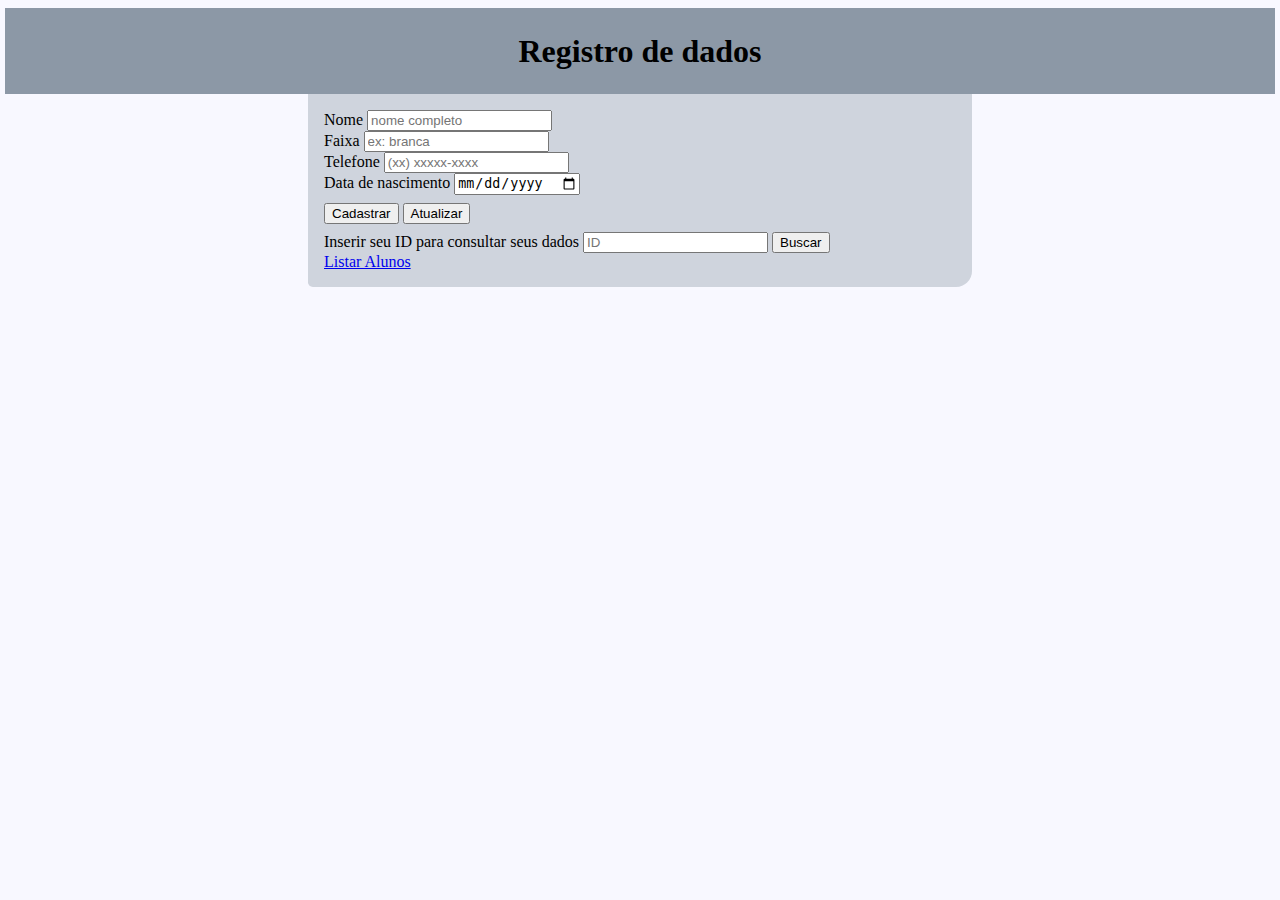
<file: index.html>
<!DOCTYPE html>
<html lang="pt-br">
<head>
  <meta charset="UTF-8">
  <meta name="viewport" content="width=device-width, initial-scale=1.0">
  <link href="https://cdn.jsdelivr.net/npm/bootstrap@5.3.2/dist/css/bootstrap.min.css" rel="stylesheet" 
        integrity="sha384-T3c6CoIi6uLrA9TneNEoa7RxnatzjcDSCmG1MXxSR1GAsXEV/Dwwykc2MPK8M2HN" 
        crossorigin="anonymous">
  <link rel="stylesheet" href="./style.css">

  
  <script src="./script.js" defer></script> 
  <title>formulario</title>
</head>
<body>
    <nav class="nav">
      <h1>Registro de dados</h1>
    </nav>
  <form action="./index.js" method="post" id="formulario">
    <div class="form-group">
      <label for="nome">Nome</label>
      <input type="text" class="form-control" id="nome" placeholder="nome completo" >
    </div>
    <div class="form-group">
      <label for="faixa">Faixa</label>
      <input type="text" class="form-control" id="faixa" placeholder="ex: branca" >
    </div>
    <div class="form-group">
      <label for="telefone">Telefone</label>
      <input type="tel" class="form-control" id="telefone" placeholder="(xx) xxxxx-xxxx" >
    </div>
    <div class="form-group">
      <label for="nascimento">Data de nascimento</label>
      <input type="date" class="form-control" id="nascimento" >
    </div>
    <button class="btn btn-primary" onclick="createAluno()" id="cadastrar">Cadastrar</button>
    <button class="btn btn-primary" onclick="atualizarAluno()" id="atualizar">Atualizar</button>
    <div class="form-group">
      <label for="campo">Inserir seu ID para consultar seus dados</label>
      <input type="text" class="form-control" id="campoID" placeholder="ID">
      <button class="btn btn-primary" onclick="buscarAluno()">Buscar</button>
    </div>
    <!-- href="https://back-formulario.vercel.app/all" -->
      <a target="blank" class="btn btn-primary" onclick="getAll()" id="linkPdf" href="./alunos.html">Listar Alunos</a>
    
  </form>
  <section id="api">
    <h3 id="messageID">Cadastro realizado com sucesso!</h3>
    <span>
      <p>Guarde seu ID: </p>
      <p id="guardarId"></p>
    </span>
    
    <button class="btn btn-primary" type="button" id="fechar" onclick="displayNone()">Fechar</button>
  </section>
</body>
</html>
</file>
<file: style.css>
body{
    position: relative;
    display: flex;
    justify-content: start;
    align-items: center;
    flex-direction: column;
    background-color: #F8F8FF;

}
.nav{
   /* position: absolute; */
   top: 0;
   padding: 0.2rem;
   margin: 0;
   width: 100%;
   background-color: rgba(112, 128, 144, 0.8);
   display: flex;
   justify-content: center;
   align-items: center;
}
#api{
    display: none;
    justify-content: center;
    align-items: center;
    flex-direction: column;
    top: 20%;
    position: absolute;
    height: 15rem;
    width: 52%;
    background-color: rgba(112, 128, 144, 0.9);
    border-radius: 1rem;
    padding: 10px;
}

#api span ,p{
    padding: 0.2rem;
    font-weight: 590;
}
#api span{
    display: flex;
    justify-content: center;
    width: 70%;
    
}

#formulario {
    top: 0;
    margin: 0;
    width: 50%;
    background-color: rgba(112, 128, 144, 0.3);
    padding: 1rem;
    border-end-end-radius: 1rem;
    border-end-start-radius: 0.3rem;
}
#formulario label {
    color: black;

}
.btn {
    margin-top: 0.5rem;
}

@media (max-width: 425px){
    .nav h1{
        font-size: 1.7rem;
    }
    #formulario {
        width: 75%;
    }
    label {
        font-size: 0.9rem;
    }
    ::placeholder {
        font-size: 0.8rem;
    }
    .btn {
        padding: 100;
        font-size: 0.9rem;
    }
    #api span {
        flex-direction: column;
        align-items: center;
    }
    #api span ,h3 ,p{
        padding: 0.2rem;
        font-weight: 590;
        font-size: 0.9rem;
        margin: 0.1rem;
    }
    
}
</file>
